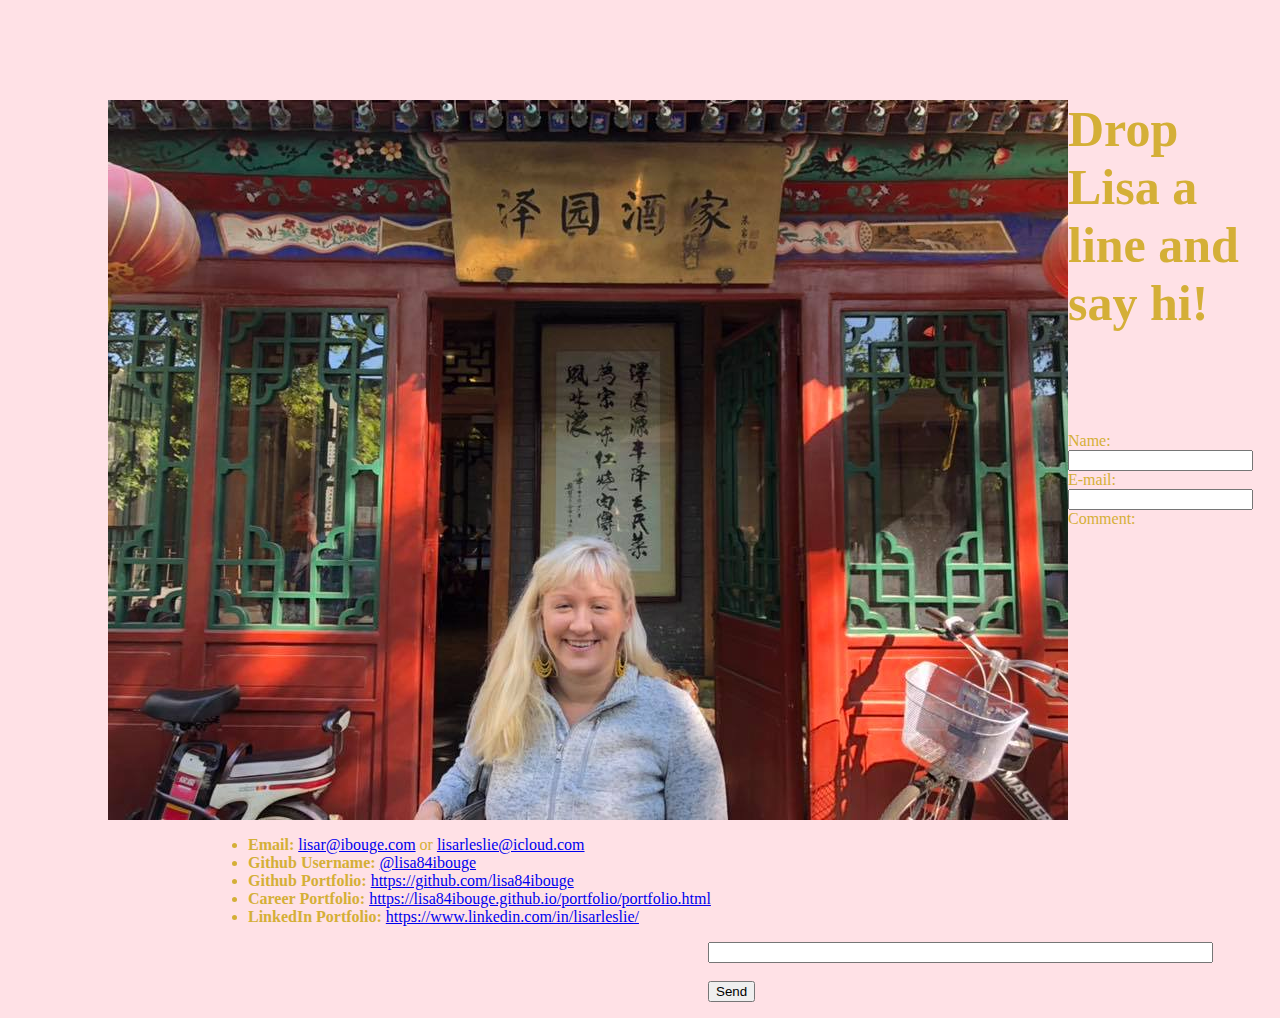
<file: contact.html>
<html>
<head>
    <link rel="stylesheet" type="text/css" href="style2.css">
    <meta name="viewport" content="width=device-width, initial-scale=1.0">
</head>

<section class="contact">
    
    
      
        <img src="contactimage.jpg" alt="Contact me!">
      <div>
    <ul>
        <li><strong>Email:</strong> <a href="#">lisar@ibouge.com</a> or <a href="#">lisarleslie@icloud.com</a></li>
        <li><strong>Github Username:</strong> <a href="#">@lisa84ibouge</a></li>
        <li><strong>Github Portfolio:</strong> <a href="#">https://github.com/lisa84ibouge</a></li>
        <li><strong>Career Portfolio:</strong> <a href="#">https://lisa84ibouge.github.io/portfolio/portfolio.html</a></li>
        <li><strong>LinkedIn Portfolio:</strong> <a href="#">https://www.linkedin.com/in/lisarleslie/</a></li>
      </ul>
      </div>
    </section>

    
<body>
 <div> 
<h2>Drop Lisa a line and say hi!</h2></div>
<div>
<form action="mailto:lisarleslie@icloud.com" method="post" enctype="text/plain">
Name:<br>
<input type="text" name="name"><br>
E-mail:<br>
<input type="text" name="mail"><br>
Comment:<br>

<input type="text" name="comment" size="60">

<br><br>
<input type="submit" value="Send">

</form>
</div>
</body>
</html>
</file>
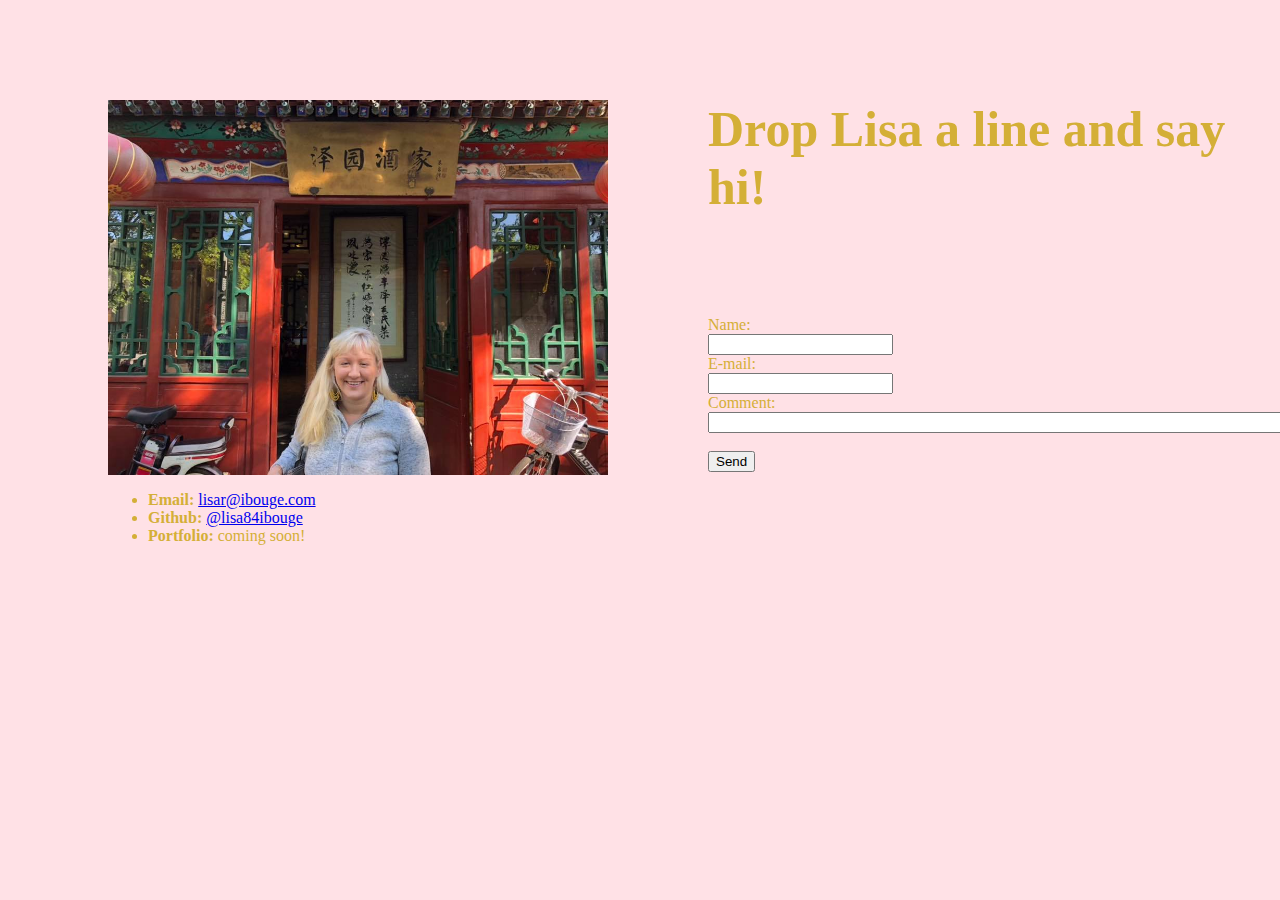
<file: contact_w_media_queries.html>
<section class="contact">
    <link rel="stylesheet" type="text/css" href="style2_w_mediaqueries.css">
    <section= contact>
      
        <img src="contactimage.jpg" alt="Contact me!" height="375" width="500">
      
    <ul>
        <li><strong>Email:</strong> <a href="#">lisar@ibouge.com</a></li>
        <li><strong>Github:</strong> <a href="#">@lisa84ibouge</a></li>
        <li><strong>Portfolio:</strong> coming soon!</li>
      </ul>
    </section>

    <html>
<body>
 <div> 
<h2>Drop Lisa a line and say hi!</h2></div>
<div>
<form action="mailto:lisarleslie@icloud.com" method="post" enctype="text/plain">
Name:<br>
<input type="text" name="name"><br>
E-mail:<br>
<input type="text" name="mail"><br>
Comment:<br>

<input type="text" name="comment" size="100">

<br><br>
<input type="submit" value="Send">

</form>
</div>
</body>
</html>
</file>
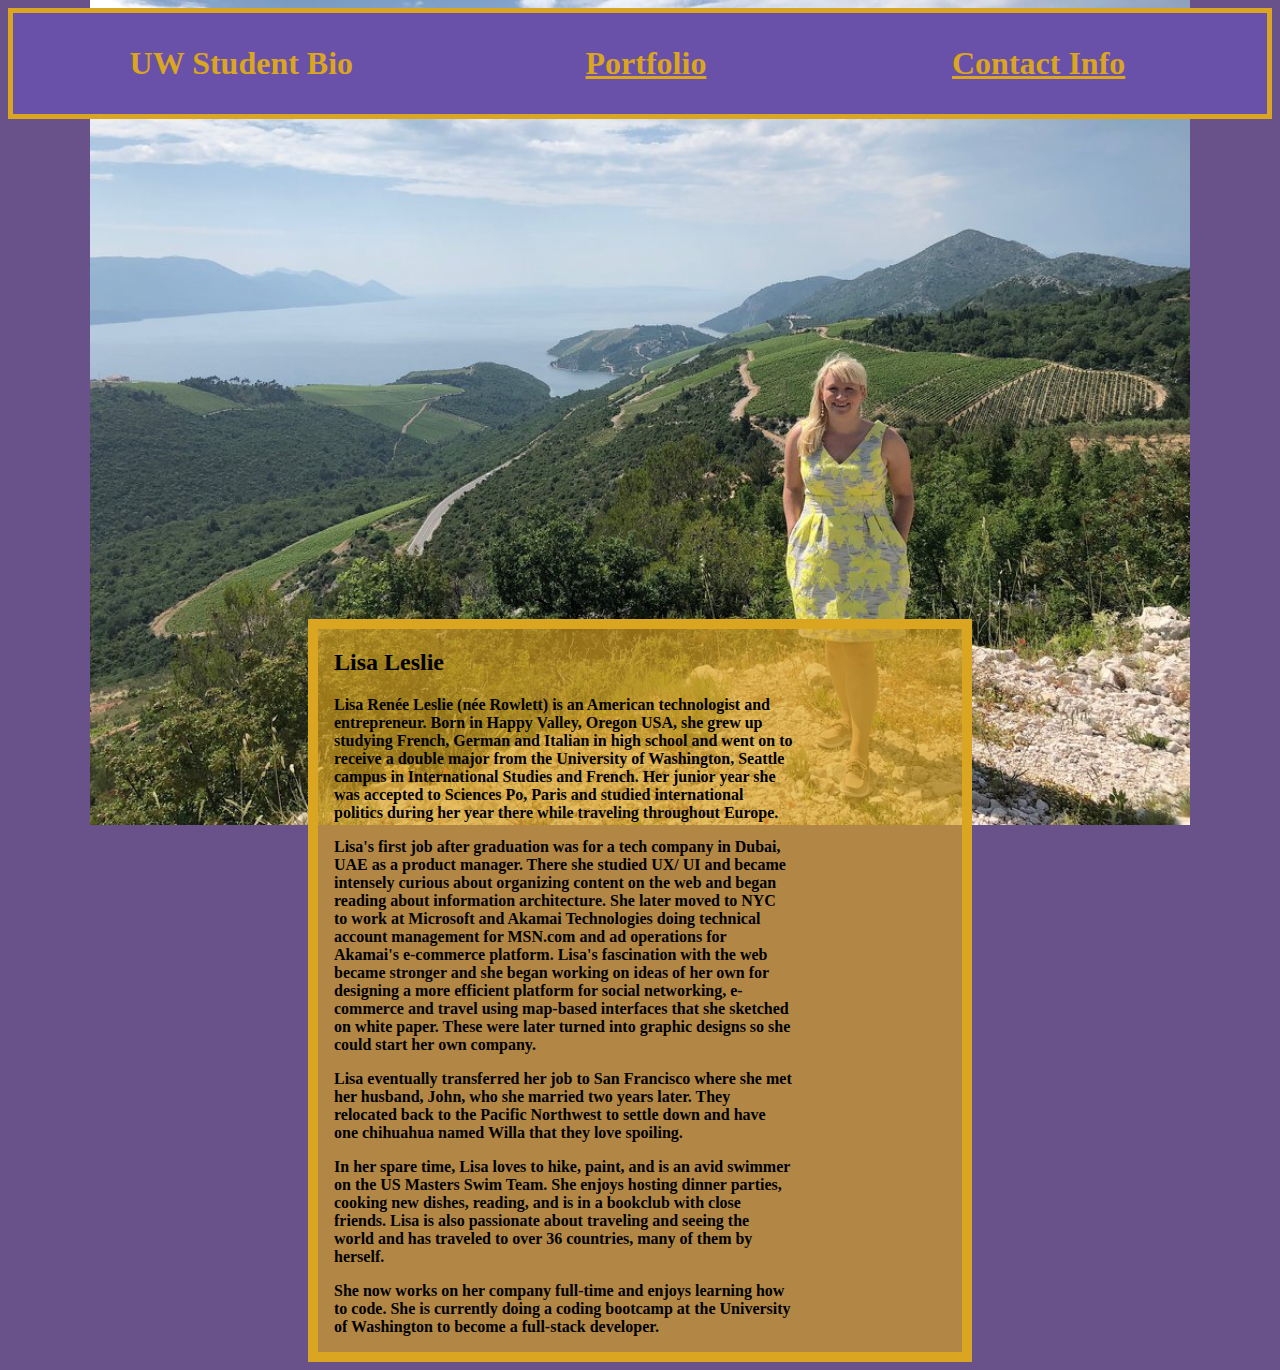
<file: Lisa's Career Bio day1.html>
<!DOCTYPE html>
<html lang="en-us">

<head>
  <meta charset="UTF-8">
  <title>CSS Stylesheets with Relative Paths</title>
  <style>
  

 
    <style>
    
    html, body {
      margin: 0;
      padding: 0; }
    body {
        background: #695189;
      color: black;
        background-image: url("pic.jpg");
       
        background-size: 1100px;
       background-repeat: no-repeat;
      background-position-x: center;
      font-weight: bold ;
    }
    a {
      color:#daa520;
      
      
    }
    header h1 {
      text-align: center;
      background: #6951a9;
      color: #daa520;
      margin: 0;
      padding: 1em;
      overflow: auto;
      border: 5px solid goldenrod
    }

    .content {
        
      padding: 0 1em;
      overflow: auto;
      background-color: rgba(218,164,32,0.65);
      margin-right: 300px;
      margin-top: 500px;
      margin-left: 300px;
      border: 10px solid goldenrod;
      
    }
    .bio {
      float: left;
      width: 75%;
      overflow: auto;
      
      
    }
    .contact {
      float: left;
      
    }

    .bio img {
      float: left;
      padding-right: 1em;
      padding-bottom: 1em;
    }

    #header-e1 {float:left;
    width: 33%}
    #header-e2 {float: right;
      width: 33%
   }
    #header-e3 {float:right;
    width: 33%}


  </style>
</head>

<body>
  <header>
   <h1> <div id="header-e1">UW Student Bio</div>
   <div id="header-e2"><a href="contact.html">Contact Info</a></div>
   <div id="header-e3"><a href="Porfolio.html">Portfolio</a></div>
   </h1>
  </header>

  <div class="content">

    <section class="bio">

      <h2>Lisa Leslie</h2>

      

      <p>Lisa Renée Leslie (née Rowlett) is an American technologist and entrepreneur. Born in Happy Valley, Oregon USA, she grew up studying French, German and Italian in high school and went on to receive a double major from the University of Washington, Seattle campus in International Studies and French. Her junior year she was accepted to Sciences Po, Paris and studied international politics during her year there while traveling throughout Europe. </p>

        <p>Lisa's first job after graduation was for a tech company in Dubai, UAE as a product manager. There she studied UX/ UI and became intensely curious about organizing content on the web and began reading about information architecture. She later moved to NYC to work at Microsoft and Akamai Technologies doing technical account management for MSN.com and ad operations for Akamai's e-commerce platform. Lisa's fascination with the web became stronger and she began working on ideas of her own for designing a more efficient platform for social networking, e-commerce and travel using map-based interfaces that she sketched on white paper. These were later turned into graphic designs so she could start her own company. </p>
        
        <p>Lisa eventually transferred her job to San Francisco where she met her husband, John, who she married two years later. They relocated back to the Pacific Northwest to settle down and have one chihuahua named Willa that they love spoiling. </p>
        
       <p> In her spare time, Lisa loves to hike, paint, and is an avid swimmer on the US Masters Swim Team. She enjoys hosting dinner parties, cooking new dishes, reading, and is in a bookclub with close friends. Lisa is also passionate about traveling and seeing the world and has traveled to over 36 countries, many of them by herself. </p>
        
       <p> She now works on her company full-time and enjoys learning how to code. She is currently doing a coding bootcamp at the University of Washington to become a full-stack developer. </p>
    </section>

    
  </div>

</body>

</html>
</file>
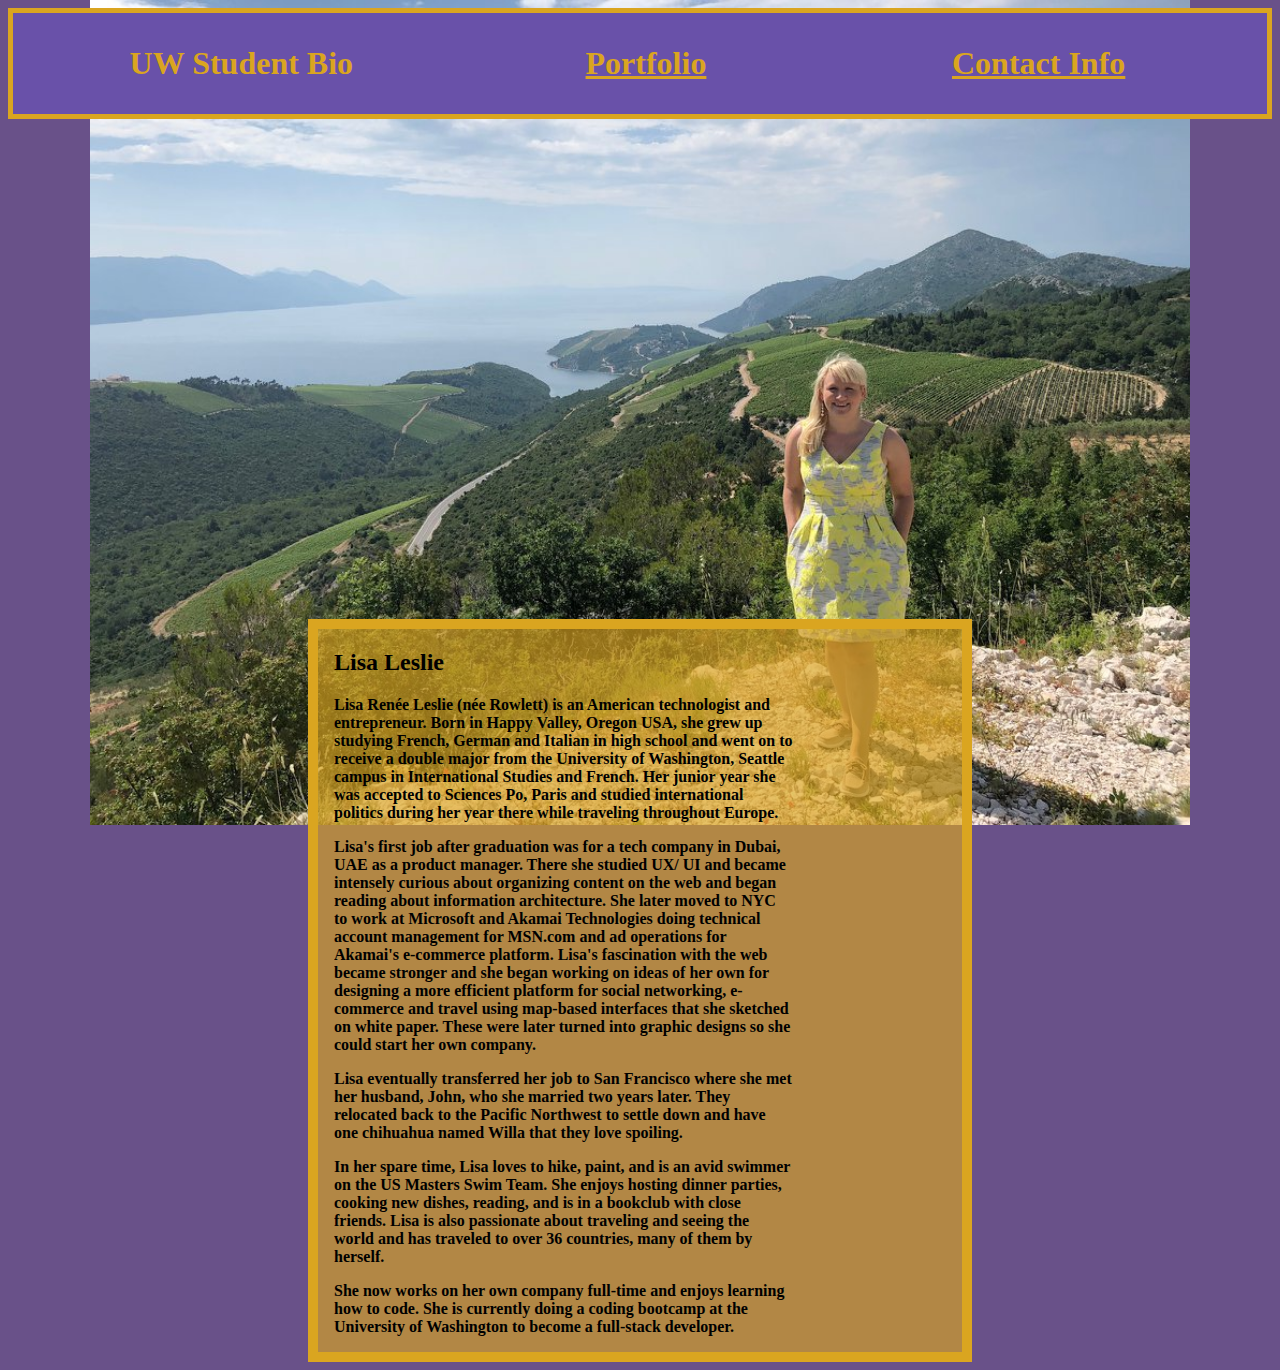
<file: Lisa's Career Bio day2.html>
<!DOCTYPE html>
<html lang="en-us">

<head>
  <meta charset="UTF-8">
  <title>CSS Stylesheets with Relative Paths</title>
  <style>
  

 
    <style>
    
    html, body {
      margin: 0;
      padding: 0; }
    body {
        background: #695189;
      color: black;
        background-image: url("pic.jpg");
       
        background-size: 1100px;
       background-repeat: no-repeat;
      background-position-x: center;
      font-weight: bold ;
    }
    a {
      color:#daa520;
      
      
    }
    header h1 {
      text-align: center;
      background: #6951a9;
      color: #daa520;
      margin: 0;
      padding: 1em;
      overflow: auto;
      border: 5px solid goldenrod
    }

    .content {
        
      padding: 0 1em;
      overflow: auto;
      background-color: rgba(218,164,32,0.65);
      margin-right: 300px;
      margin-top: 500px;
      margin-left: 300px;
      border: 10px solid goldenrod;
      
    }
    .bio {
      float: left;
      width: 75%;
      overflow: auto;
      
      
    }
    .contact {
      float: left;
      
    }

    .bio img {
      float: left;
      padding-right: 1em;
      padding-bottom: 1em;
    }

    #header-e1 {float:left;
    width: 33%}
    #header-e2 {float: right;
      width: 33%
   }
    #header-e3 {float:right;
    width: 33%}


  </style>
</head>

<body>
  <header>
   <h1> <div id="header-e1">UW Student Bio</div>
   <div id="header-e2"><a href="contact.html">Contact Info</a></div>
   <div id="header-e3"><a href="Porfolio.html">Portfolio</a></div>
   </h1>
  </header>

  <div class="content">

    <section class="bio">

      <h2>Lisa Leslie</h2>

      

      <p>Lisa Renée Leslie (née Rowlett) is an American technologist and entrepreneur. Born in Happy Valley, Oregon USA, she grew up studying French, German and Italian in high school and went on to receive a double major from the University of Washington, Seattle campus in International Studies and French. Her junior year she was accepted to Sciences Po, Paris and studied international politics during her year there while traveling throughout Europe. </p>

        <p>Lisa's first job after graduation was for a tech company in Dubai, UAE as a product manager. There she studied UX/ UI and became intensely curious about organizing content on the web and began reading about information architecture. She later moved to NYC to work at Microsoft and Akamai Technologies doing technical account management for MSN.com and ad operations for Akamai's e-commerce platform. Lisa's fascination with the web became stronger and she began working on ideas of her own for designing a more efficient platform for social networking, e-commerce and travel using map-based interfaces that she sketched on white paper. These were later turned into graphic designs so she could start her own company. </p>
        
        <p>Lisa eventually transferred her job to San Francisco where she met her husband, John, who she married two years later. They relocated back to the Pacific Northwest to settle down and have one chihuahua named Willa that they love spoiling. </p>
        
       <p> In her spare time, Lisa loves to hike, paint, and is an avid swimmer on the US Masters Swim Team. She enjoys hosting dinner parties, cooking new dishes, reading, and is in a bookclub with close friends. Lisa is also passionate about traveling and seeing the world and has traveled to over 36 countries, many of them by herself. </p>
        
       <p> She now works on her own company full-time and enjoys learning how to code. She is currently doing a coding bootcamp at the University of Washington to become a full-stack developer. </p>
    </section>

    
  </div>

</body>

</html>
</file>
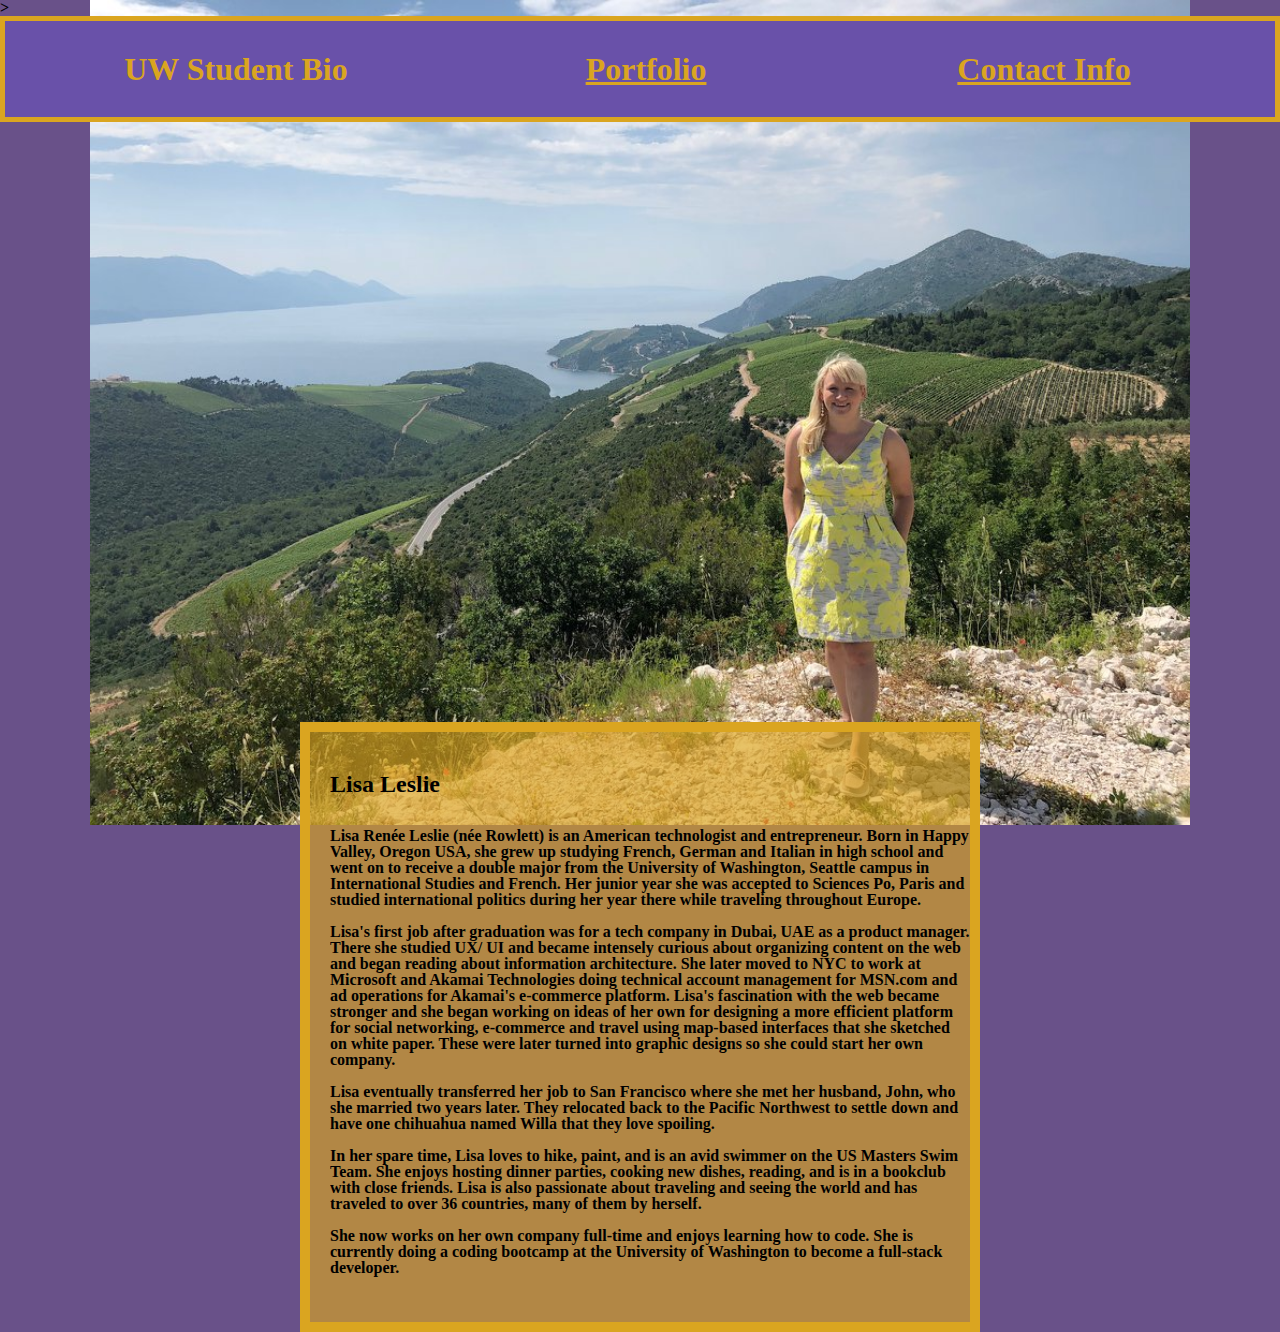
<file: Lisa's Career Bio day3_withreset.html>
<!DOCTYPE html>
<html lang="en-us">

<head>
<link href="https://fonts.googleapis.com/css?family=Open+Sans+Condensed:300" rel="stylesheet">>
  <meta charset="UTF-8">
  <title>CSS Stylesheets with Relative Paths</title>
  <style>

    /* http://meyerweb.com/eric/tools/css/reset/ 
   v2.0 | 20110126
   License: none (public domain)
*/

html, body, div, span, applet, object, iframe,
h1, h2, h3, h4, h5, h6, p, blockquote, pre,
a, abbr, acronym, address, big, cite, code,
del, dfn, em, img, ins, kbd, q, s, samp,
small, strike, strong, sub, sup, tt, var,
b, u, i, center,
dl, dt, dd, ol, ul, li,
fieldset, form, label, legend,
table, caption, tbody, tfoot, thead, tr, th, td,
article, aside, canvas, details, embed, 
figure, figcaption, footer, header, hgroup, 
menu, nav, output, ruby, section, summary,
time, mark, audio, video {
	margin: 0;
	padding: 0;
	border: 0;
	font-size: 100%;
	font: inherit;
	vertical-align: baseline;
}
/* HTML5 display-role reset for older browsers */
article, aside, details, figcaption, figure, 
footer, header, hgroup, menu, nav, section {
	display: block;
}
body {
	line-height: 1;
}
ol, ul {
	list-style: none;
}
blockquote, q {
	quotes: none;
}
blockquote:before, blockquote:after,
q:before, q:after {
	content: '';
	content: none;
}
table {
	border-collapse: collapse;
	border-spacing: 0;
}
    html, body {
      margin: 0;
      padding: 0; }
    body {
        background: #695189;
      color: black;
        background-image: url("pic.jpg");
       
        background-size: 1100px;
       background-repeat: no-repeat;
      background-position-x: center;
      font-weight: bold ;
    }
    a{
      color: #daa520;
    }

    a:hover {
        background-color: #daa520;
        color: #695189;
        padding: 30px;
    }
    header h1 {
      text-align: center;
      background: #6951a9;
      color: #daa520;
      margin: 0;
      padding: 1em;
      overflow: auto;
      border: 5px solid goldenrod;
      font-size: 200%;
    }

    .content {
        
      padding: 40px 0px 30px 20px;
      overflow: auto;
      background-color: rgba(218,164,32,0.65);
      margin-right: 300px;
      margin-top: 600px;
      margin-left: 300px;
      border: 10px solid goldenrod;
      
    }


    .bio {
      float: left;
      width: 100%;
      overflow: auto;
      
      
    }
    .contact {
      float: left;
      
    }

    .bio img {
      float: left;
      padding-right: 1em;
      padding-bottom: 1em;
    }

    #header-e1 {float:left;
    width: 33%}
    #header-e2 {float: right;
      width: 33%
   }
    #header-e3 {float:right;
    width: 33%}
h2 {
    font-size: 150%
}

  </style>
</head>

<body>
  <header>
   <h1> <div id="header-e1">UW Student Bio</div>
   <div id="header-e2"><a href="contact.html">Contact Info</a></div>
   <div id="header-e3"><a href="Porfolio.html">Portfolio</a></div>
   </h1>
  </header>

  <div class="content">

    <section class="bio">

      <h2>Lisa Leslie</h2>

      <br>
<br>
      <p>Lisa Renée Leslie (née Rowlett) is an American technologist and entrepreneur. Born in Happy Valley, Oregon USA, she grew up studying French, German and Italian in high school and went on to receive a double major from the University of Washington, Seattle campus in International Studies and French. Her junior year she was accepted to Sciences Po, Paris and studied international politics during her year there while traveling throughout Europe. </p>
<br>
        <p>Lisa's first job after graduation was for a tech company in Dubai, UAE as a product manager. There she studied UX/ UI and became intensely curious about organizing content on the web and began reading about information architecture. She later moved to NYC to work at Microsoft and Akamai Technologies doing technical account management for MSN.com and ad operations for Akamai's e-commerce platform. Lisa's fascination with the web became stronger and she began working on ideas of her own for designing a more efficient platform for social networking, e-commerce and travel using map-based interfaces that she sketched on white paper. These were later turned into graphic designs so she could start her own company. </p>
        <br>
        <p>Lisa eventually transferred her job to San Francisco where she met her husband, John, who she married two years later. They relocated back to the Pacific Northwest to settle down and have one chihuahua named Willa that they love spoiling. </p>
        <br>
       <p> In her spare time, Lisa loves to hike, paint, and is an avid swimmer on the US Masters Swim Team. She enjoys hosting dinner parties, cooking new dishes, reading, and is in a bookclub with close friends. Lisa is also passionate about traveling and seeing the world and has traveled to over 36 countries, many of them by herself. </p>
      <br>  
       <p> She now works on her own company full-time and enjoys learning how to code. She is currently doing a coding bootcamp at the University of Washington to become a full-stack developer. </p>
    <br>
    </section>

    
  </div>

</body>

</html>
</file>
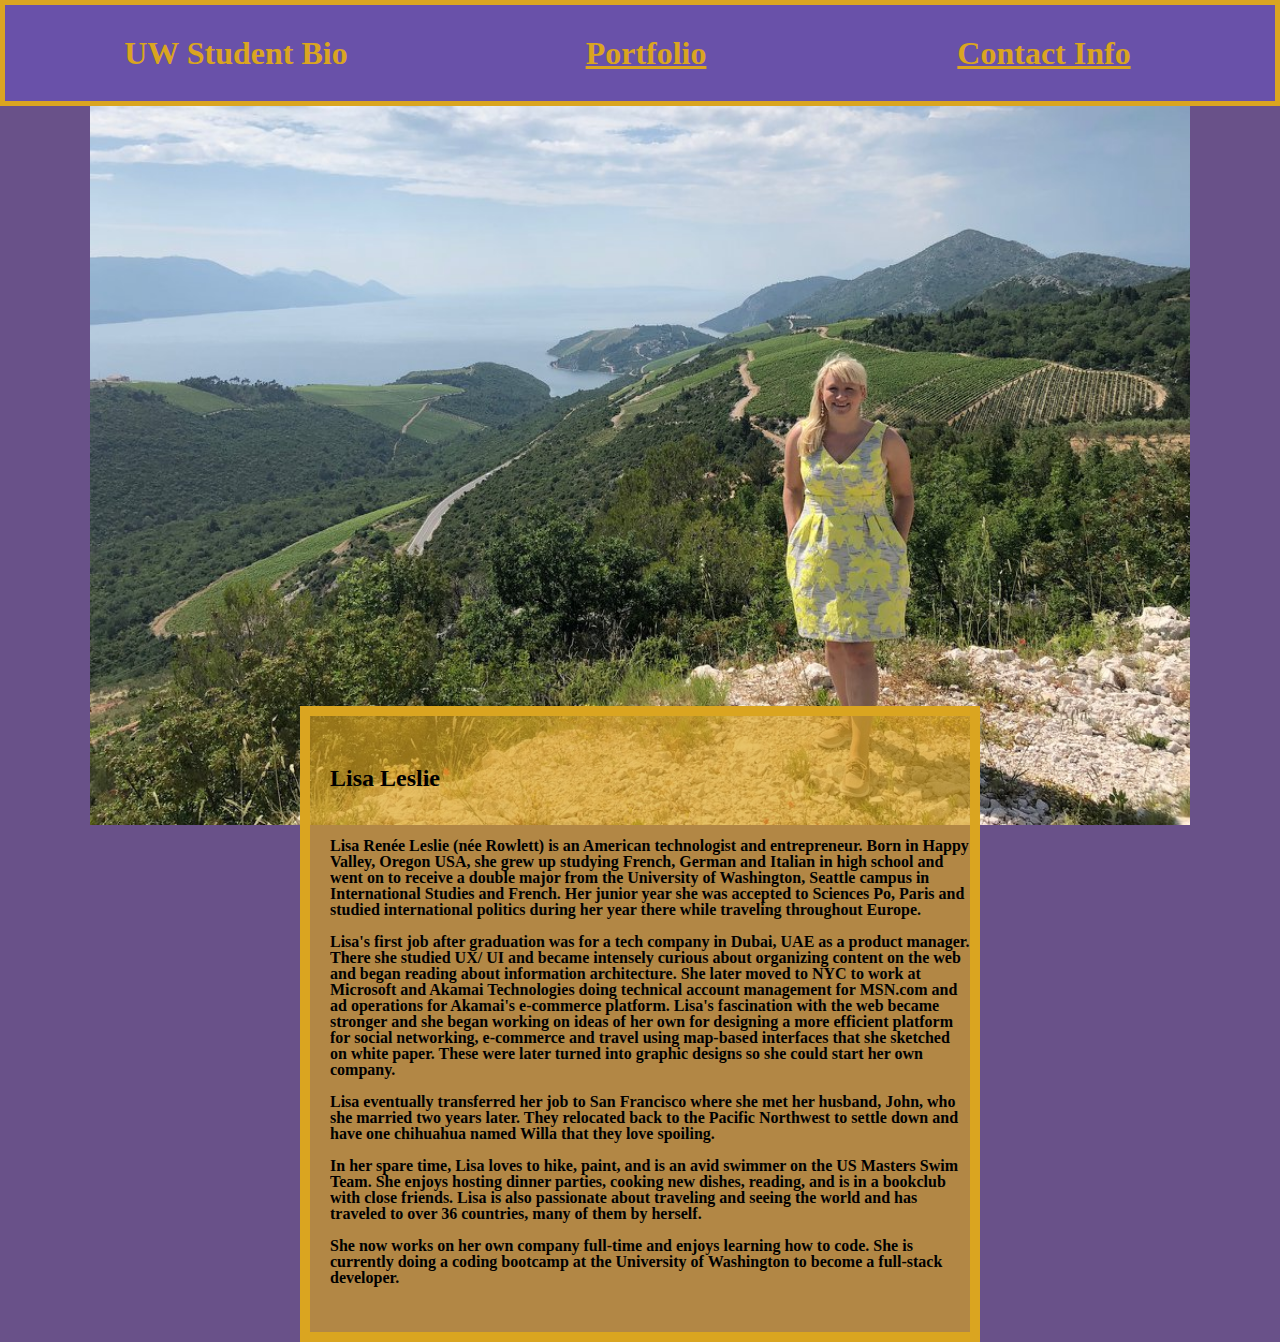
<file: Lisa's Career Bio day4_withreset.html>
<!DOCTYPE html>
<html lang="en-us">

<head>
<link href="https://fonts.googleapis.com/css?family=Open+Sans+Condensed:300" rel="stylesheet">
<link rel="stylesheet" href="https://stackpath.bootstrapcdn.com/bootstrap/4.1.3/css/bootstrap.min.css" integrity="sha384-MCw98/SFnGE8fJT3GXwEOngsV7Zt27NXFoaoApmYm81iuXoPkFOJwJ8ERdknLPMO" crossorigin="anonymous">
<link rel="stylesheet" type="text/css" href="style1.css">


  <meta charset="UTF-8">
  <title>CSS Stylesheets with Relative Paths</title>
  <style>


    /* http://meyerweb.com/eric/tools/css/reset/ 
   v2.0 | 20110126
   License: none (public domain)


html, body, div, span, applet, object, iframe,
h1, h2, h3, h4, h5, h6, p, blockquote, pre,
a, abbr, acronym, address, big, cite, code,
del, dfn, em, img, ins, kbd, q, s, samp,
small, strike, strong, sub, sup, tt, var,
b, u, i, center,
dl, dt, dd, ol, ul, li,
fieldset, form, label, legend,
table, caption, tbody, tfoot, thead, tr, th, td,
article, aside, canvas, details, embed, 
figure, figcaption, footer, header, hgroup, 
menu, nav, output, ruby, section, summary,
time, mark, audio, video {
	margin: 0;
	padding: 0;
	border: 0;
	font-size: 100%;
	font: inherit;
	vertical-align: baseline;
}
/* HTML5 display-role reset for older browsers 
article, aside, details, figcaption, figure, 
footer, header, hgroup, menu, nav, section {
	display: block;
}
body {
	line-height: 1;
}
ol, ul {
	list-style: none;
}
blockquote, q {
	quotes: none;
}
blockquote:before, blockquote:after,
q:before, q:after {
	content: '';
	content: none;
}
table {
	border-collapse: collapse;
	border-spacing: 0;
}
    html, body {
      margin: 0;
      padding: 0; }
    body {
        background: #695189;
      color: black;
        background-image: url("pic.jpg");
       
        background-size: 1100px;
       background-repeat: no-repeat;
      background-position-x: center;
      font-weight: bold ;
    }
    a{
      color: #daa520;
    }

    a:hover {
        background-color: #daa520;
        color: #695189;
        padding: 30px;
    }
    header h1 {
      text-align: center;
      background: #6951a9;
      color: #daa520;
      margin: 0;
      padding: 1em;
      overflow: auto;
      border: 5px solid goldenrod;
      font-size: 200%;
    }

    .content {
        
      padding: 50px 0px 30px 20px;
      overflow: auto;
      background-color: rgba(218,164,32,0.65);
      margin-right: 300px;
      margin-top: 600px;
      margin-left: 300px;
      border: 10px solid goldenrod;
      
    }


    .bio {
      float: left;
      width: 100%;
      overflow: auto;
      
      
    }
    .contact {
      float: left;
      
    }

    .bio img {
      float: left;
      padding-right: 1em;
      padding-bottom: 1em;
    }

    #header-e1 {float:left;
    width: 33%}
    #header-e2 {float: right;
      width: 33%
   }
    #header-e3 {float:right;
    width: 33%}
h2 {
    font-size: 150%
}
*/
  </style>
</head>

<body>
  <header>
   <h1> <div id="header-e1">UW Student Bio</div>
   <div id="header-e2"><a href="contact.html">Contact Info</a></div>
   <div id="header-e3"><a href="portfolio.html">Portfolio</a></div>
   </h1>
  </header>

  <div class="content">

    <section class="bio">

      <h2>Lisa Leslie</h2>
<br>
<br>
<br>
      <p>Lisa Renée Leslie (née Rowlett) is an American technologist and entrepreneur. Born in Happy Valley, Oregon USA, she grew up studying French, German and Italian in high school and went on to receive a double major from the University of Washington, Seattle campus in International Studies and French. Her junior year she was accepted to Sciences Po, Paris and studied international politics during her year there while traveling throughout Europe. </p>
<br>
        <p>Lisa's first job after graduation was for a tech company in Dubai, UAE as a product manager. There she studied UX/ UI and became intensely curious about organizing content on the web and began reading about information architecture. She later moved to NYC to work at Microsoft and Akamai Technologies doing technical account management for MSN.com and ad operations for Akamai's e-commerce platform. Lisa's fascination with the web became stronger and she began working on ideas of her own for designing a more efficient platform for social networking, e-commerce and travel using map-based interfaces that she sketched on white paper. These were later turned into graphic designs so she could start her own company. </p>
        <br>
        <p>Lisa eventually transferred her job to San Francisco where she met her husband, John, who she married two years later. They relocated back to the Pacific Northwest to settle down and have one chihuahua named Willa that they love spoiling. </p>
        <br>
       <p> In her spare time, Lisa loves to hike, paint, and is an avid swimmer on the US Masters Swim Team. She enjoys hosting dinner parties, cooking new dishes, reading, and is in a bookclub with close friends. Lisa is also passionate about traveling and seeing the world and has traveled to over 36 countries, many of them by herself. </p>
      <br>  
       <p> She now works on her own company full-time and enjoys learning how to code. She is currently doing a coding bootcamp at the University of Washington to become a full-stack developer. </p>
    <br>
    </section>

    
  </div>

</body>

</html>
</file>
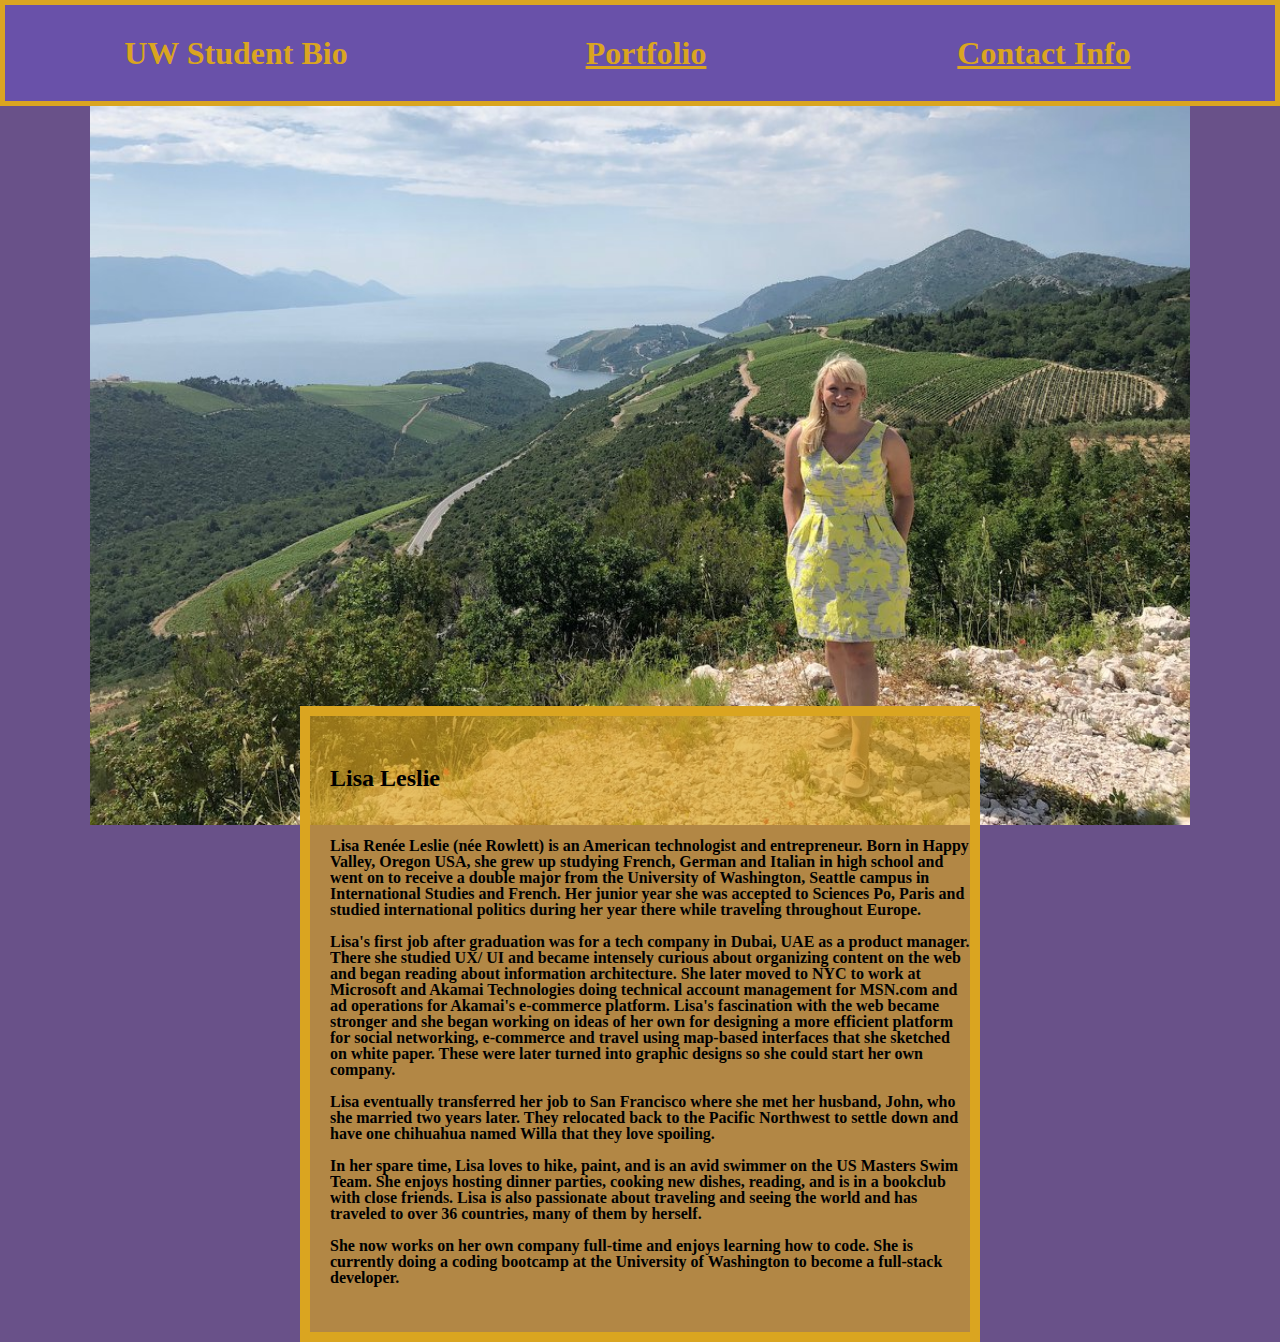
<file: Lisa's Career Bio week3_withmediaqueries.html>
<!DOCTYPE html>
<html lang="en-us">

<head>
<link href="https://fonts.googleapis.com/css?family=Open+Sans+Condensed:300" rel="stylesheet">
<link rel="stylesheet" href="https://stackpath.bootstrapcdn.com/bootstrap/4.1.3/css/bootstrap.min.css" integrity="sha384-MCw98/SFnGE8fJT3GXwEOngsV7Zt27NXFoaoApmYm81iuXoPkFOJwJ8ERdknLPMO" crossorigin="anonymous">
<link rel="stylesheet" type="text/css" href="style1_with_media_queries.css">


  <meta charset="UTF-8">
  <title>CSS Stylesheets with Relative Paths</title>
  <style>


    /* http://meyerweb.com/eric/tools/css/reset/ 
   v2.0 | 20110126
   License: none (public domain)


html, body, div, span, applet, object, iframe,
h1, h2, h3, h4, h5, h6, p, blockquote, pre,
a, abbr, acronym, address, big, cite, code,
del, dfn, em, img, ins, kbd, q, s, samp,
small, strike, strong, sub, sup, tt, var,
b, u, i, center,
dl, dt, dd, ol, ul, li,
fieldset, form, label, legend,
table, caption, tbody, tfoot, thead, tr, th, td,
article, aside, canvas, details, embed, 
figure, figcaption, footer, header, hgroup, 
menu, nav, output, ruby, section, summary,
time, mark, audio, video {
	margin: 0;
	padding: 0;
	border: 0;
	font-size: 100%;
	font: inherit;
	vertical-align: baseline;
}
/* HTML5 display-role reset for older browsers 
article, aside, details, figcaption, figure, 
footer, header, hgroup, menu, nav, section {
	display: block;
}
body {
	line-height: 1;
}
ol, ul {
	list-style: none;
}
blockquote, q {
	quotes: none;
}
blockquote:before, blockquote:after,
q:before, q:after {
	content: '';
	content: none;
}
table {
	border-collapse: collapse;
	border-spacing: 0;
}
    html, body {
      margin: 0;
      padding: 0; }
    body {
        background: #695189;
      color: black;
        background-image: url("pic.jpg");
       
        background-size: 1100px;
       background-repeat: no-repeat;
      background-position-x: center;
      font-weight: bold ;
    }
    a{
      color: #daa520;
    }

    a:hover {
        background-color: #daa520;
        color: #695189;
        padding: 30px;
    }
    header h1 {
      text-align: center;
      background: #6951a9;
      color: #daa520;
      margin: 0;
      padding: 1em;
      overflow: auto;
      border: 5px solid goldenrod;
      font-size: 200%;
    }

    .content {
        
      padding: 50px 0px 30px 20px;
      overflow: auto;
      background-color: rgba(218,164,32,0.65);
      margin-right: 300px;
      margin-top: 600px;
      margin-left: 300px;
      border: 10px solid goldenrod;
      
    }


    .bio {
      float: left;
      width: 100%;
      overflow: auto;
      
      
    }
    .contact {
      float: left;
      
    }

    .bio img {
      float: left;
      padding-right: 1em;
      padding-bottom: 1em;
    }

    #header-e1 {float:left;
    width: 33%}
    #header-e2 {float: right;
      width: 33%
   }
    #header-e3 {float:right;
    width: 33%}
h2 {
    font-size: 150%
}
*/
  </style>
</head>

<body>
  <header>
   <h1> <div id="header-e1">UW Student Bio</div>
   <div id="header-e2"><a href="contact_w_media_queries.html">Contact Info</a></div>
   <div id="header-e3"><a href="portfolio_w_mediaqueries.html">Portfolio</a></div>
   </h1>
  </header>

  <div class="content">

    <section class="bio">

      <h2>Lisa Leslie</h2>
<br>
<br>
<br>
      <p>Lisa Renée Leslie (née Rowlett) is an American technologist and entrepreneur. Born in Happy Valley, Oregon USA, she grew up studying French, German and Italian in high school and went on to receive a double major from the University of Washington, Seattle campus in International Studies and French. Her junior year she was accepted to Sciences Po, Paris and studied international politics during her year there while traveling throughout Europe. </p>
<br>
        <p>Lisa's first job after graduation was for a tech company in Dubai, UAE as a product manager. There she studied UX/ UI and became intensely curious about organizing content on the web and began reading about information architecture. She later moved to NYC to work at Microsoft and Akamai Technologies doing technical account management for MSN.com and ad operations for Akamai's e-commerce platform. Lisa's fascination with the web became stronger and she began working on ideas of her own for designing a more efficient platform for social networking, e-commerce and travel using map-based interfaces that she sketched on white paper. These were later turned into graphic designs so she could start her own company. </p>
        <br>
        <p>Lisa eventually transferred her job to San Francisco where she met her husband, John, who she married two years later. They relocated back to the Pacific Northwest to settle down and have one chihuahua named Willa that they love spoiling. </p>
        <br>
       <p> In her spare time, Lisa loves to hike, paint, and is an avid swimmer on the US Masters Swim Team. She enjoys hosting dinner parties, cooking new dishes, reading, and is in a bookclub with close friends. Lisa is also passionate about traveling and seeing the world and has traveled to over 36 countries, many of them by herself. </p>
      <br>  
       <p> She now works on her own company full-time and enjoys learning how to code. She is currently doing a coding bootcamp at the University of Washington to become a full-stack developer. </p>
    <br>
    </section>

    
  </div>

</body>

</html>
</file>
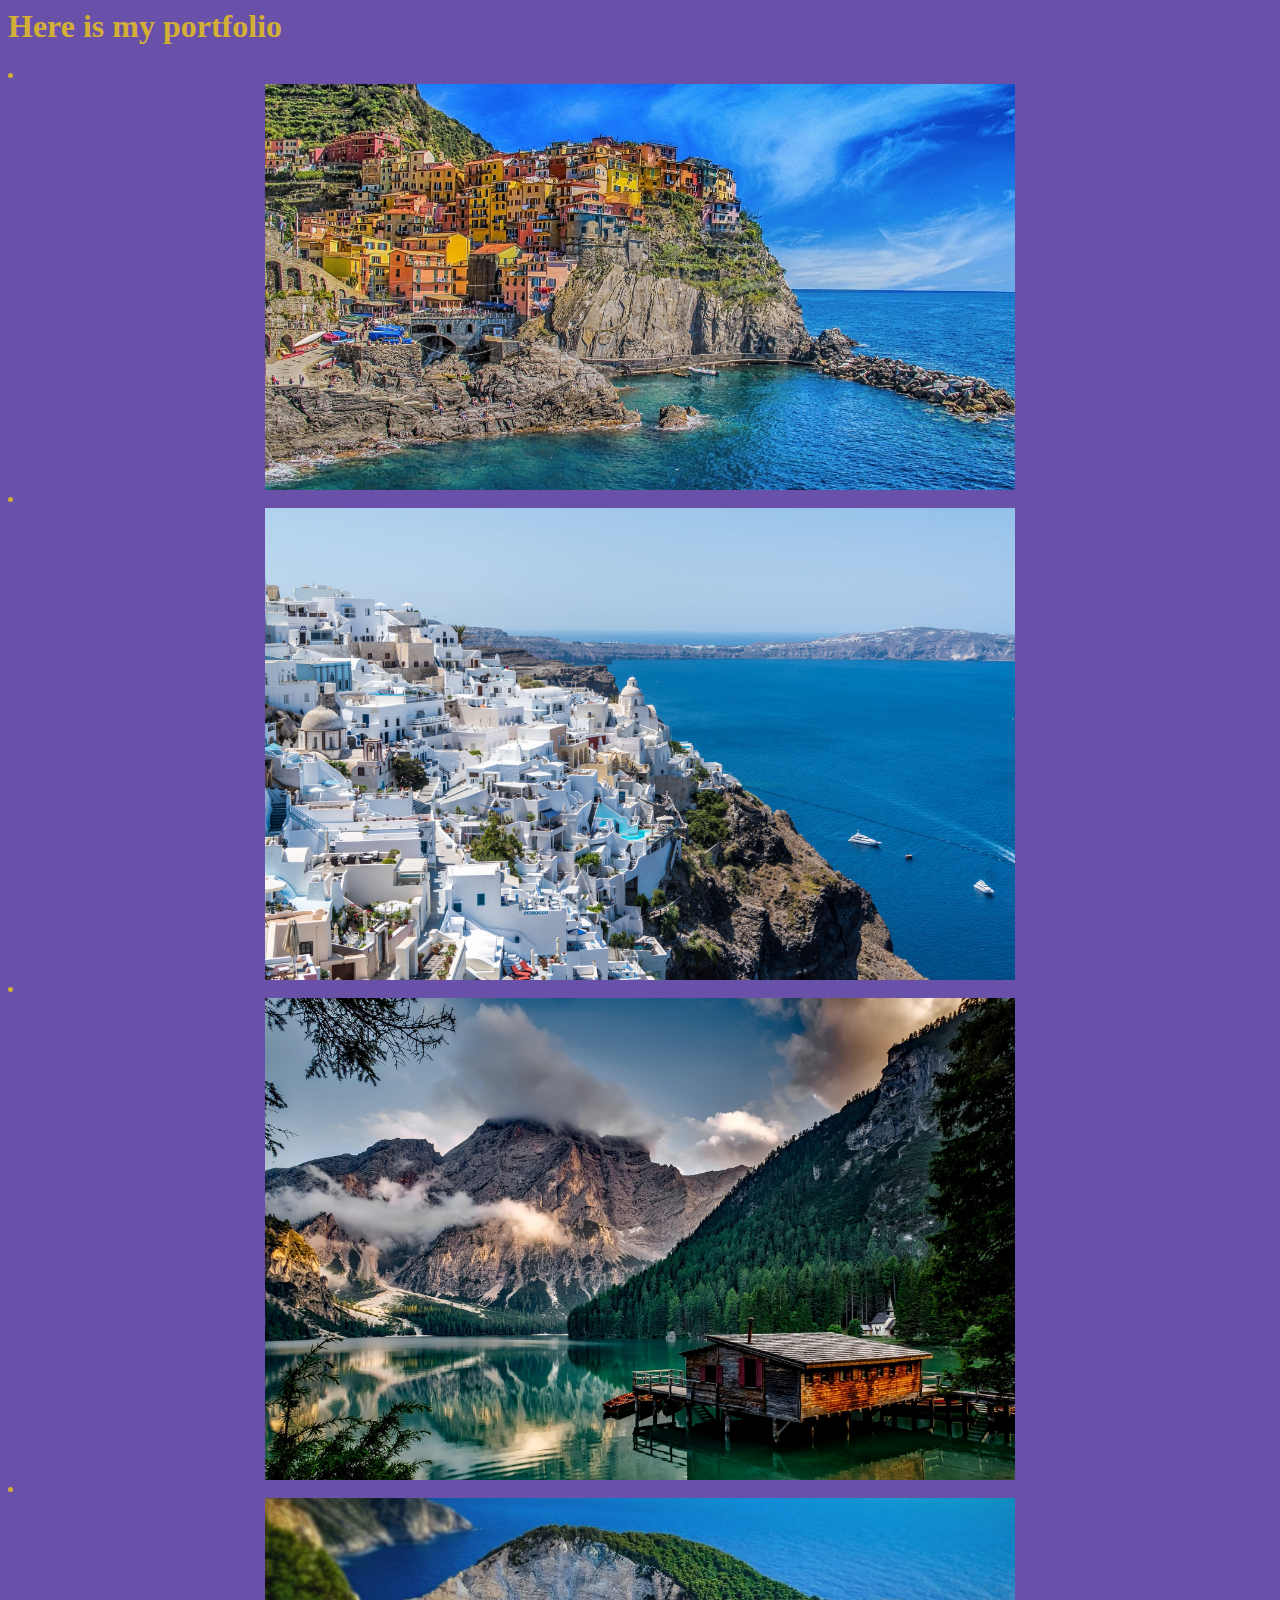
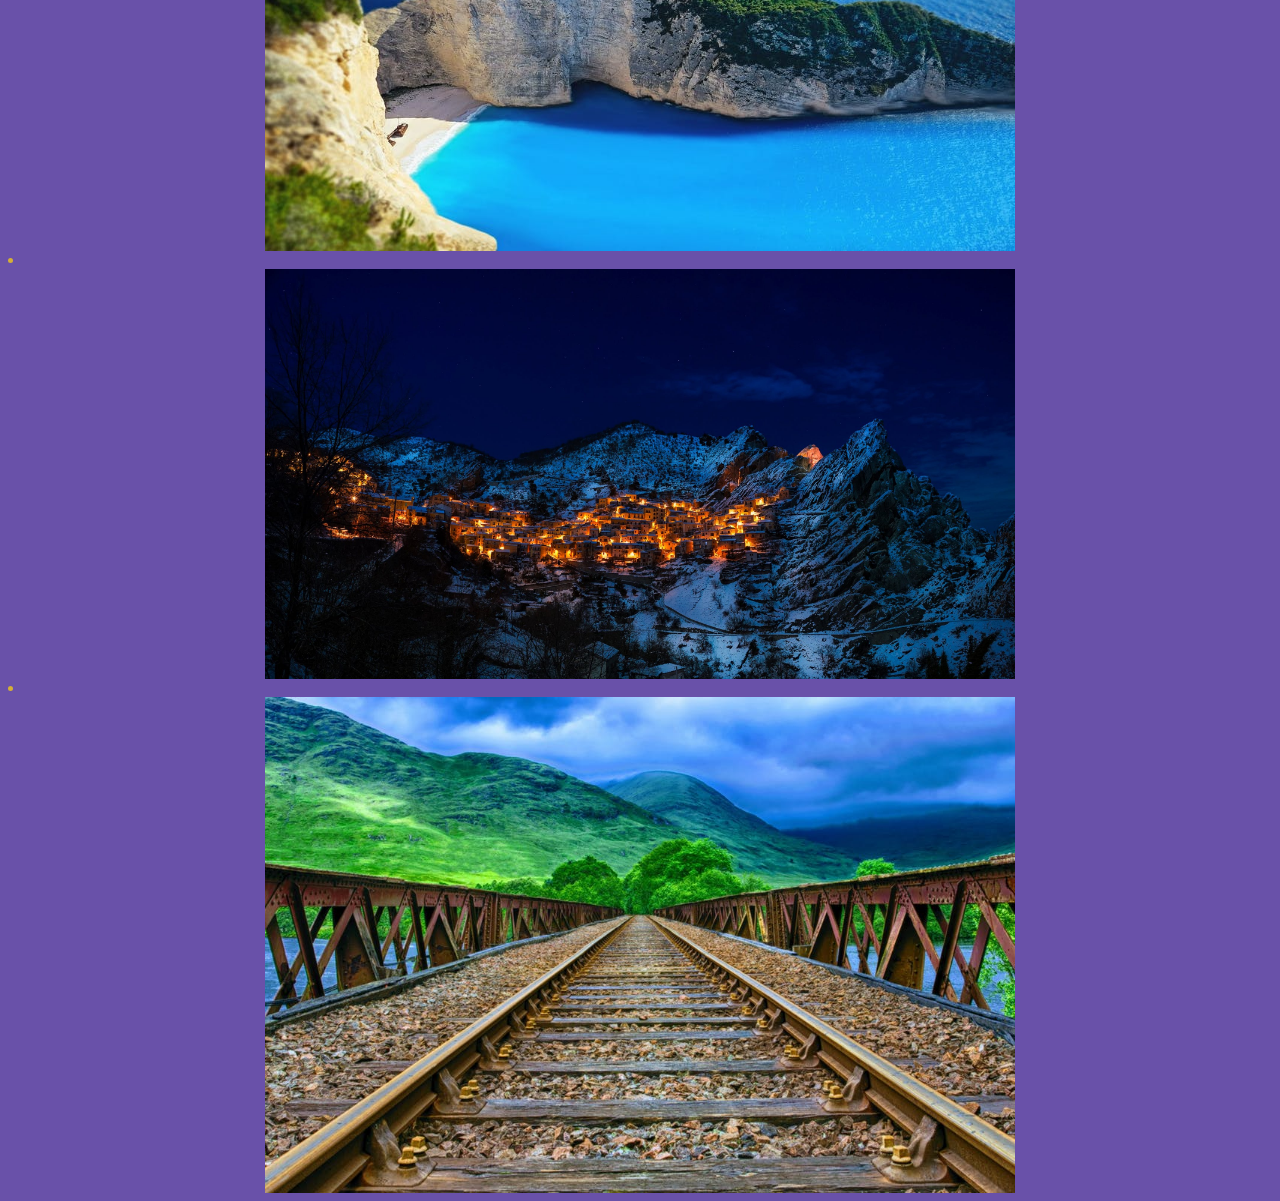
<file: portfolio_w_mediaqueries.html>
<html>
<head>
<link rel="stylesheet" type="text/css" href="style3_with_mediaqueries.css">

</head>
<body>
    <h1>Here is my portfolio</h1>
    
<li class="list">
    <div>
    <a href="index.html">
            <img src="portfolio1.jpeg" alt="portfolio link" style="width: 750px" class="portfoliopic">
          </a>
    </div>
        </li>
        <li>
    <div> <a href="index.html">
                <img src="portfolio2.jpeg" alt="portfolio link" style="width:750px" class="portfoliopic">
              </a>
            </div>
            </li>
<li>
    <div> <a href="index.html">
                    <img src="portfolio3.jpeg" alt="portfolio link" style="width: 750px" class="portfoliopic">
                  </a>
                  </div>
                </li>
                <li>
   <div> <a href="index.html">
                        <img src="portfolio4.jpeg" alt="portfolio link" style="width: 750px" class="portfoliopic">
                      </a>
                      </div>
                    </li>
                    <li>
                        <div>
     <a href="index.html">
                            <img src="portfolio5.jpeg" alt="portfolio link" style="width: 750px" class="portfoliopic">
                          </a></div>
                        </li>
                        <li><div>
       <a href="index.html">
                                <img src="portfolio6.jpeg" alt="portfolio link" style="width: 750px" class="portfoliopic">
                              </a>
</div>
                            </li>
                            
</body>
</html>
</file>
<file: style2.css>
body {
background-color: #ffe1e6;

}

.contact {float: left;

margin-top: 0px;
 margin-left: 100px;
 color: #d4af37;
}

form {

    margin-top: 100px;
    margin-left: 600px;
}

div {margin-left: 100px;
color: #d4af37;}

h2 {color: #d4af37;
font-size: 50px;
margin-top:100px;
margin-left: 600px}

.inputText {color: #d4af37 }
</file>
<file: style2_w_mediaqueries.css>
body {
background-color: #ffe1e6;

}

.contact {float: left;

margin-top: 0px;
 margin-left: 100px;
 color: #d4af37;
}

form {

    margin-top: 100px;
    margin-left: 600px;
}

div {margin-left: 100px;
color: #d4af37;}

h2 {color: #d4af37;
font-size: 50px;
margin-top:100px;
margin-left: 600px}

.inputText {color: #d4af37 }
</file>
<file: style3_with_mediaqueries.css>
body {
    background: #6951a9
}

h1 {color: #d4af37;}

li {color: #d4af37}

.portfoliopic {

    display: block;
    margin-left: auto;
    margin-right: auto;
    width: 50%;
}

.list {
    
    margin: auto;
    text-align: left;
    
}
</file>
<file: style1.css>
/* http://meyerweb.com/eric/tools/css/reset/ 
   v2.0 | 20110126
   License: none (public domain)
*/

   html,
   body,
   div,
   span,
   applet,
   object,
   iframe,
   h1,
   h2,
   h3,
   h4,
   h5,
   h6,
   p,
   blockquote,
   pre,
   a,
   abbr,
   acronym,
   address,
   big,
   cite,
   code,
   del,
   dfn,
   em,
   img,
   ins,
   kbd,
   q,
   s,
   samp,
   small,
   strike,
   strong,
   sub,
   sup,
   tt,
   var,
   b,
   u,
   i,
   center,
   dl,
   dt,
   dd,
   ol,
   ul,
   li,
   fieldset,
   form,
   label,
   legend,
   table,
   caption,
   tbody,
   tfoot,
   thead,
   tr,
   th,
   td,
   article,
   aside,
   canvas,
   details,
   embed,
   figure,
   figcaption,
   footer,
   header,
   hgroup,
   menu,
   nav,
   output,
   ruby,
   section,
   summary,
   time,
   mark,
   audio,
   video {
     margin: 0;
     padding: 0;
     border: 0;
     font-size: 100%;
     font: inherit;
     vertical-align: baseline;
   }

   /* HTML5 display-role reset for older browsers */
   article,
   aside,
   details,
   figcaption,
   figure,
   footer,
   header,
   hgroup,
   menu,
   nav,
   section {
     display: block;
   }

   body {
     line-height: 1;
   }

   ol,
   ul {
     list-style: none;
   }

   blockquote,
   q {
     quotes: none;
   }

   blockquote:before,
   blockquote:after,
   q:before,
   q:after {
     content: '';
     content: none;
   }

   table {
     border-collapse: collapse;
     border-spacing: 0;
   }

   html,
   body {
     margin: 0;
     padding: 0;
   }

   body {
     background: #695189;
     color: black;
     background-image: url("pic.jpg");

     background-size: 1100px;
     background-repeat: no-repeat;
     background-position-x: center;
     font-weight: bold;
   }

   a {
     color: #daa520;
   }

   a:hover {
     background-color: #daa520;
     color: #695189;
     padding: 30px;
     font-family: 'Quicksand', sans-serif;
   }

   header h1 {
     text-align: center;
     background: #6951a9;
     color: #daa520;
     margin: 0;
     padding: 1em;
     overflow: auto;
     border: 5px solid goldenrod;
     font-size: 200%;
   }

   .content {

     padding: 50px 0px 30px 20px;
     overflow: auto;
     background-color: rgba(218, 164, 32, 0.65);
     margin: auto;
     margin-top: 600px;
     border: 10px solid goldenrod;
     width: 50%;
   }


   .bio {
     float: left;
     width: 100%;
     overflow: auto;


   }

   .contact {
     float: left;

   }

   .bio img {
     float: left;
     padding-right: 1em;
     padding-bottom: 1em;
   }

   #header-e1 {
     float: left;
     width: 33%
   }

   #header-e2 {
     float: right;
     width: 33%
   }

   #header-e3 {
     float: right;
     width: 33%
   }

   h2 {
     font-size: 150%
   }




   @media only screen and (max-width: 768px) {
     .bio img {
       width: 100%;

     }

     .content {
       margin: auto;
       margin-top: 600px;
       width: 75%;

       font-size: 150%
     }
   }

   @media screen and (max-width: 640px) {
     .bio img {
       width: 100%;
     }

     #header-e1 {
       float: none;
       width: 100%;
       font-size: 125%;
     }

     #header-e2 {
       float: none;
       width: 100%;
       font-size: 125%
     }

     #header-e3 {
       float: none;
       width: 100%;
       font-size: 125%;
     }

     body {

       background-size: 640px;

     }

     .content {
       text-align: auto;
       padding: 10px 0px 30px 20px;
       background-color: rgba(218, 164, 32, 0.65);
       margin-right: 100px;
       margin-top: 190px;
       margin-left: 0px;
       border: 10px solid goldenrod;
       width: 100%;
     }


     .bio {
       width: 100%;
       font-size: 125%;
     }

     h2 {
       font-size: 150%;
     }
   }
</file>
<file: style1_with_media_queries.css>
/* http://meyerweb.com/eric/tools/css/reset/ 
   v2.0 | 20110126
   License: none (public domain)
*/

html, body, div, span, applet, object, iframe,
h1, h2, h3, h4, h5, h6, p, blockquote, pre,
a, abbr, acronym, address, big, cite, code,
del, dfn, em, img, ins, kbd, q, s, samp,
small, strike, strong, sub, sup, tt, var,
b, u, i, center,
dl, dt, dd, ol, ul, li,
fieldset, form, label, legend,
table, caption, tbody, tfoot, thead, tr, th, td,
article, aside, canvas, details, embed, 
figure, figcaption, footer, header, hgroup, 
menu, nav, output, ruby, section, summary,
time, mark, audio, video {
	margin: 0;
	padding: 0;
	border: 0;
	font-size: 100%;
	font: inherit;
	vertical-align: baseline;
}
/* HTML5 display-role reset for older browsers */
article, aside, details, figcaption, figure, 
footer, header, hgroup, menu, nav, section {
	display: block;
}
body {
	line-height: 1;
}
ol, ul {
	list-style: none;
}
blockquote, q {
	quotes: none;
}
blockquote:before, blockquote:after,
q:before, q:after {
	content: '';
	content: none;
}
table {
	border-collapse: collapse;
	border-spacing: 0;
}
    html, body {
      margin: 0;
      padding: 0; }
    body {
        background: #695189;
      color: black;
        background-image: url("pic.jpg");
       
        background-size: 1100px;
       background-repeat: no-repeat;
      background-position-x: center;
      font-weight: bold ;
    }
    a{
      color: #daa520;
    }

    a:hover {
        background-color: #daa520;
        color: #695189;
        padding: 30px;
    }
    header h1 {
      text-align: center;
      background: #6951a9;
      color: #daa520;
      margin: 0;
      padding: 1em;
      overflow: auto;
      border: 5px solid goldenrod;
      font-size: 200%;
    }

    .content {
        
      padding: 50px 0px 30px 20px;
      overflow: auto;
      background-color: rgba(218,164,32,0.65);
      margin-right: 300px;
      margin-top: 600px;
      margin-left: 300px;
      border: 10px solid goldenrod;
      
    }


    .bio {
      float: left;
      width: 100%;
      overflow: auto;
      
      
    }
    .contact {
      float: left;
      
    }

    .bio img {
      float: left;
      padding-right: 1em;
      padding-bottom: 1em;
    }

    #header-e1 {float:left;
    width: 33%}
    #header-e2 {float: right;
      width: 33%
   }
    #header-e3 {float:right;
    width: 33%}
h2 {
    font-size: 150%
}

@media screen and (max-width: 600px) {}

@media only screen and (min-width: 600px) {
  .col-s-1 {width: 8.33%;}
  .col-s-2 {width: 16.66%;}
  .col-s-3 {width: 25%;}
  .col-s-4 {width: 33.33%;}
  .col-s-5 {width: 41.66%;}
  .col-s-6 {width: 50%;}
  .col-s-7 {width: 58.33%;}
  .col-s-8 {width: 66.66%;}
  .col-s-9 {width: 75%;}
  .col-s-10 {width: 83.33%;}
  .col-s-11 {width: 91.66%;}
  .col-s-12 {width: 100%;}
}

@media only screen and (min-width: 768px) {
  .col-1 {width: 8.33%;}
  .col-2 {width: 16.66%;}
  .col-3 {width: 25%;}
  .col-4 {width: 33.33%;}
  .col-5 {width: 41.66%;}
  .col-6 {width: 50%;}
  .col-7 {width: 58.33%;}
  .col-8 {width: 66.66%;}
  .col-9 {width: 75%;}
  .col-10 {width: 83.33%;}
  .col-11 {width: 91.66%;}
  .col-12 {width: 100%;}

} 

@media only screen and (min-width: 992px) {}

@media only screen and (min-width: 1200px) {}
</file>
